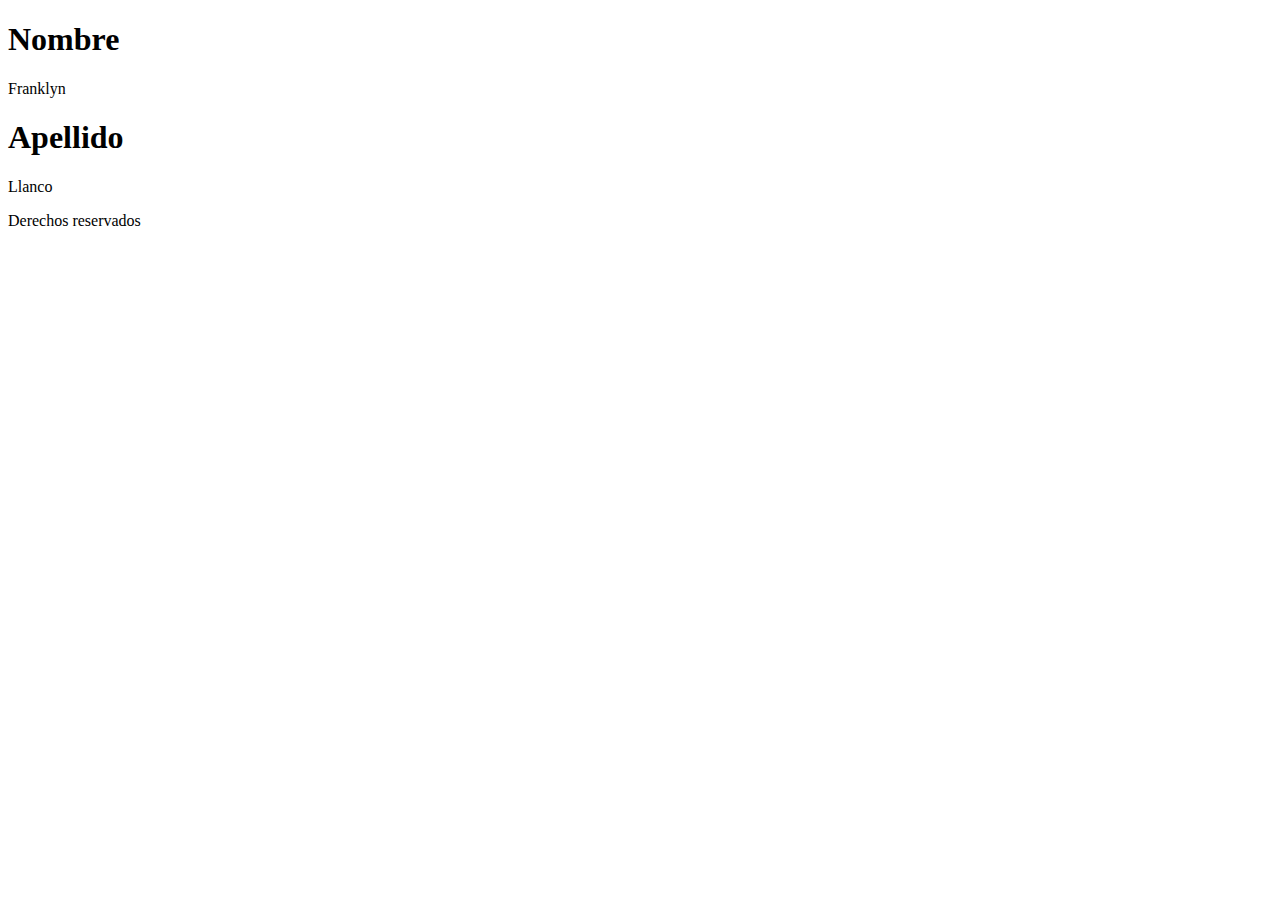
<file: Clase01/index.html>
<!DOCTYPE html>
<html lang="en">
  <head>
    <meta charset="UTF-8" />
    <meta name="viewport" content="width=device-width, initial-scale=1.0" />
    <title>Mis DATOS</title>
  </head>
  <body>
    <h1>Nombre</h1>
    <p>Franklyn</p>
    <h1>Apellido</h1>
    <p>Llanco</p>
    <p>Derechos reservados</p>
  </body>
</html>
</file>
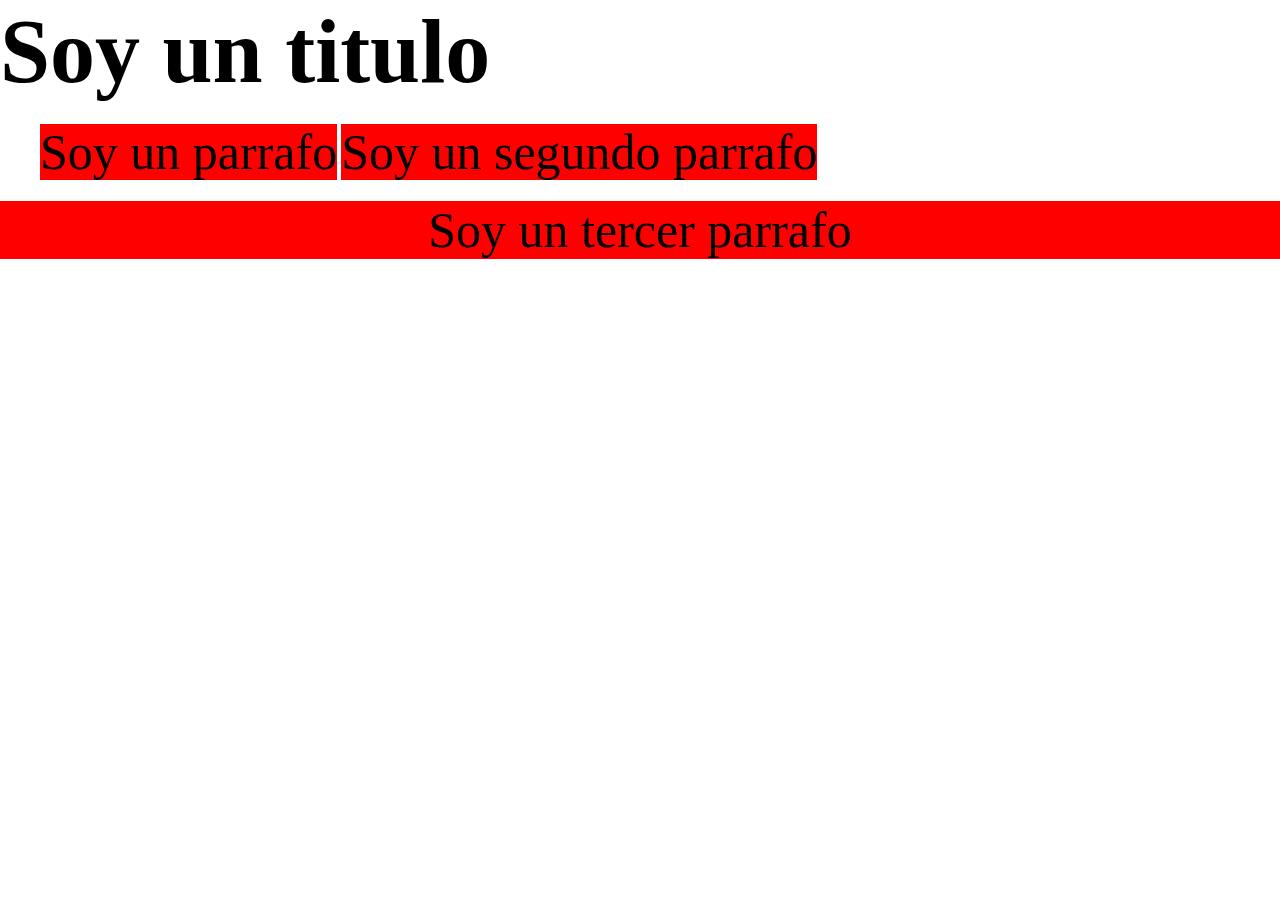
<file: Clase05/index.html>
<!DOCTYPE html>
<html lang="en">
  <head>
    <meta charset="UTF-8" />
    <meta name="viewport" content="width=device-width, initial-scale=1.0" />
    <link rel="stylesheet" href="../Clase04/styles/modelocaja.css" />
    <title>Clase05</title>
  </head>
  <body>
    <h1>Soy un titulo</h1>

    <div>
      <p>Soy un parrafo</p>
      <p>Soy un segundo parrafo</p>
    </div>
    <p>Soy un tercer parrafo</p>
  </body>
</html>
</file>
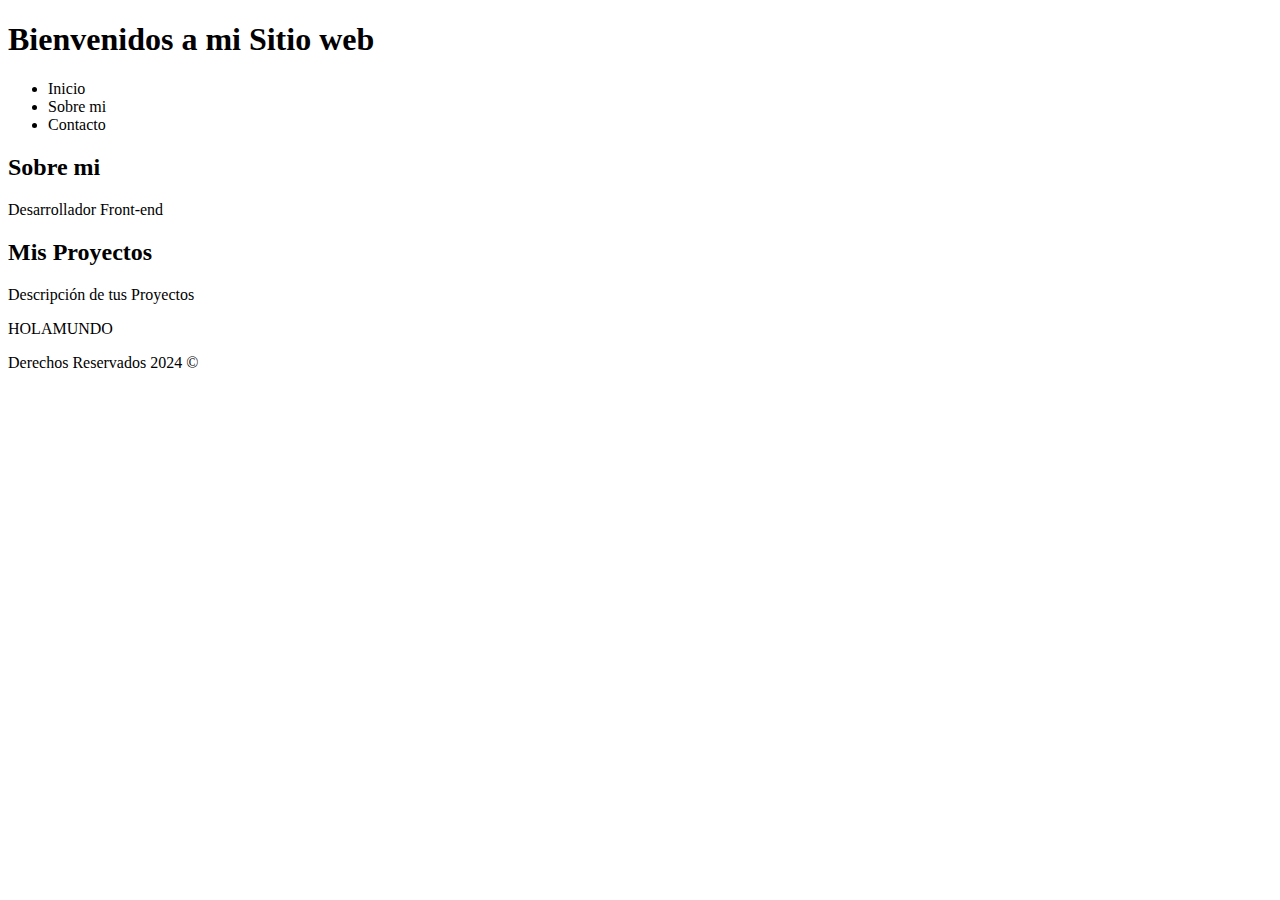
<file: Clase01/estructura.html>
<!DOCTYPE html>
<html lang="es">
  <head>
    <meta charset="UTF-8" />
    <meta name="viewport" content="width=device-width, initial-scale=1.0" />
    <title>Document</title>
  </head>
  <body>
    <header>
      <h1>Bienvenidos a mi Sitio web</h1>
    </header>
    <nav>
      <ul>
        <li>Inicio</li>
        <li>Sobre mi</li>
        <li>Contacto</li>
      </ul>
    </nav>

    <main>
      <section>
        <h2>Sobre mi</h2>
        <p>Desarrollador Front-end</p>
      </section>
      <section>
        <h2>Mis Proyectos</h2>
        <p>Descripción de tus Proyectos</p>
      </section>
    </main>
    <p>HOLAMUNDO</p>
    <footer>Derechos Reservados 2024 &copy;</footer>
  </body>
</html>
</file>
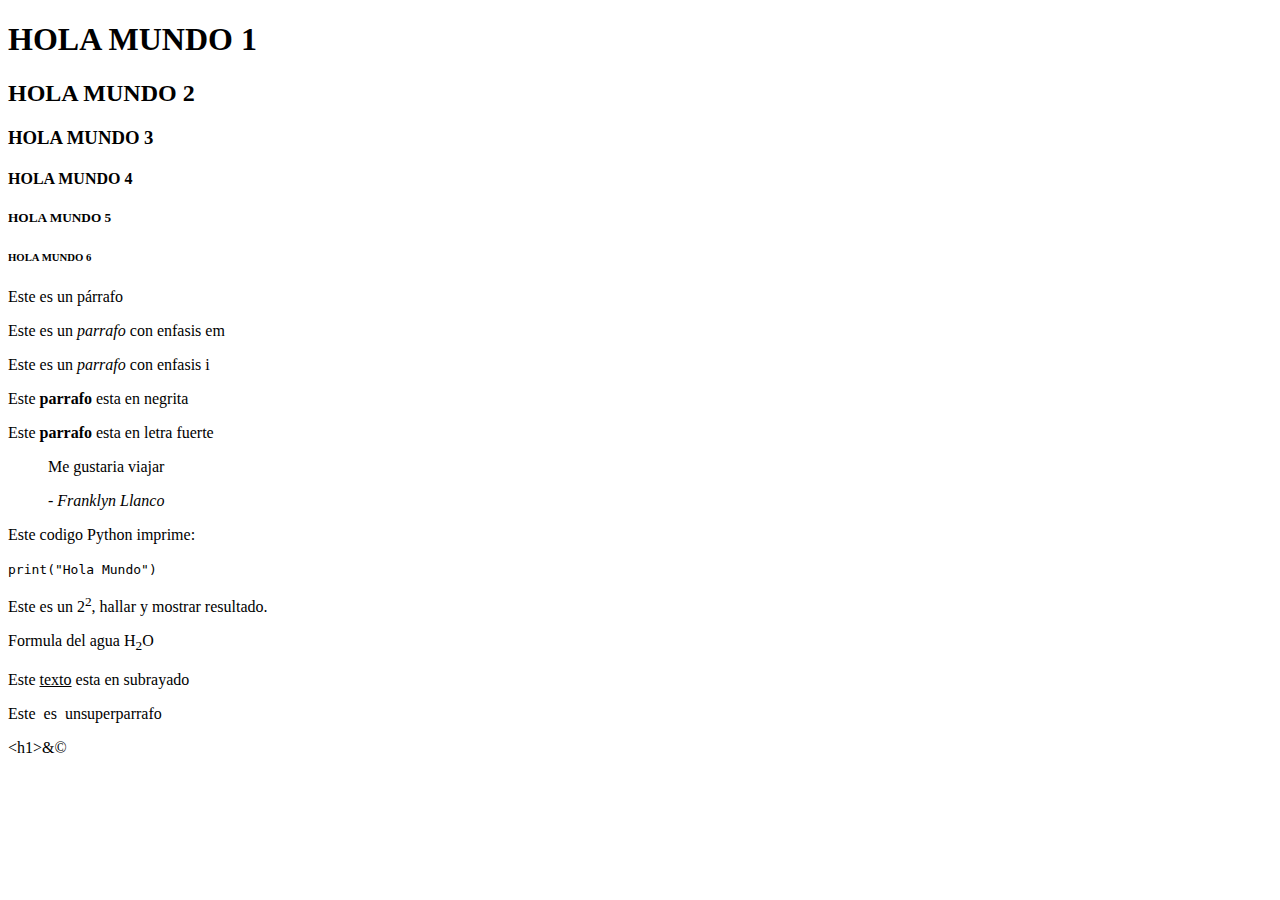
<file: Clase02/texto.html>
<!DOCTYPE html>
<html lang="es">
  <head>
    <meta />
    <title>Textos en html</title>
  </head>
  <body>
    <!--COMENTARIOS HTML-->
    <!--ENCABEZADOS EN HTML-->
    <h1>HOLA MUNDO 1</h1>
    <h2>HOLA MUNDO 2</h2>
    <h3>HOLA MUNDO 3</h3>
    <h4>HOLA MUNDO 4</h4>
    <h5>HOLA MUNDO 5</h5>
    <h6>HOLA MUNDO 6</h6>

    <!--ETIQUETA PARRAFO-->
    <p>Este es un párrafo</p>
    <!--ETIQUETAS DE ENFASIS-->
    <p>Este es un <em>parrafo</em> con enfasis em</p>
    <p>Este es un <i>parrafo</i> con enfasis i</p>
    <p>Este <b>parrafo</b> esta en negrita</p>
    <p>Este <strong>parrafo</strong> esta en letra fuerte</p>

    <!-- Etiquetas de cita-->
    <blockquote>
      <p>Me gustaria viajar</p>
      <cite>- Franklyn Llanco</cite>
    </blockquote>

    <!-- Etiquetas de codigo-->
    <p>Este codigo Python imprime:</p>
    <code>print("Hola Mundo")</code>

    <!--Etiquetas de super indice y sub indice-->
    <p>Este es un 2<sup>2</sup>, hallar y mostrar resultado.</p>
    <p>Formula del agua H<sub>2</sub>O</p>
    <p>Este <u>texto</u> esta en subrayado</p>
    <!--Entidad de caracteres-->
    <p>Este&ensp;es&ensp;unsuperparrafo</p>
    <p>&lt;h1&gt;&amp;&copy;</p>
  </body>
</html>
</file>
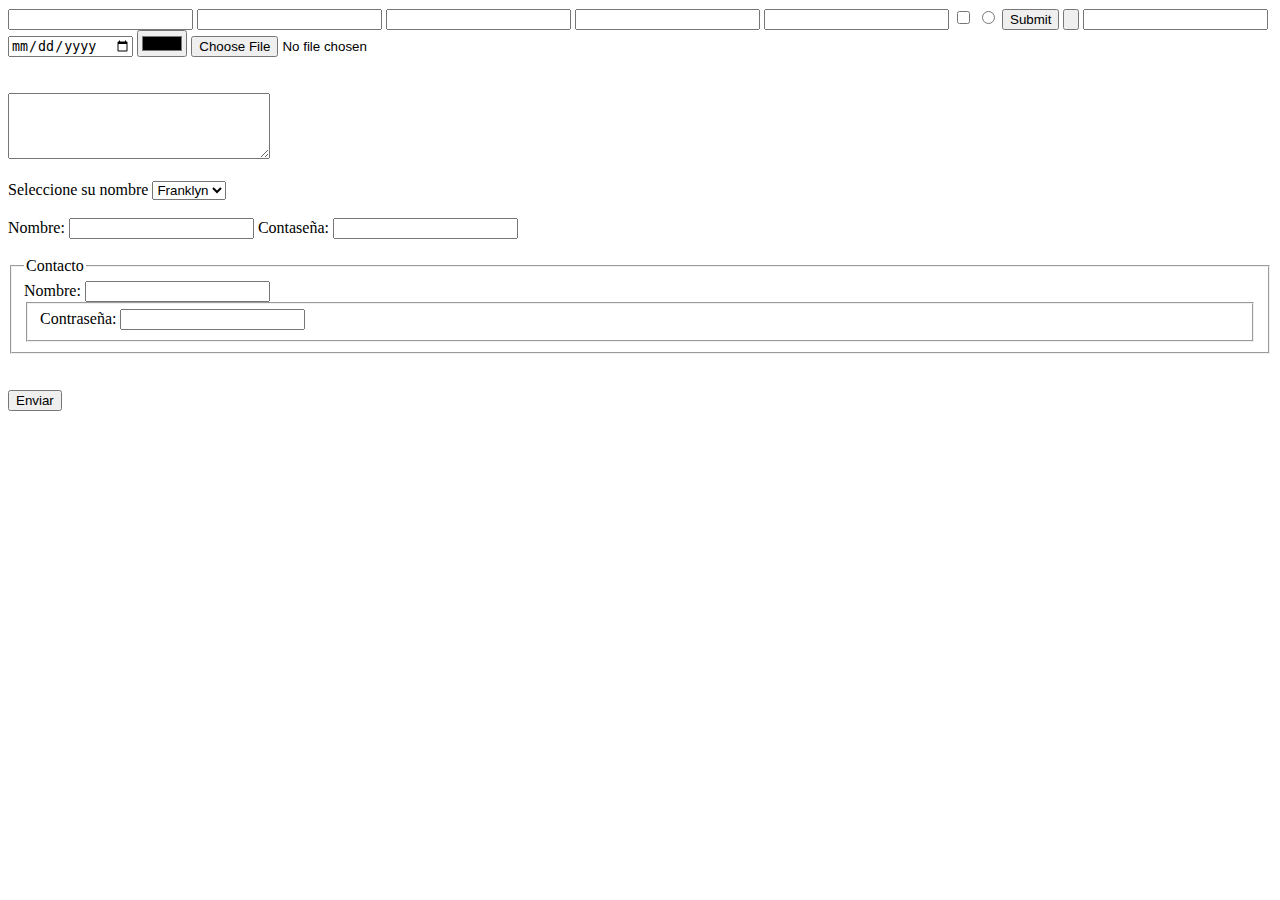
<file: Clase03/formularios.html>
<!DOCTYPE html>
<html lang="en">
  <head>
    <meta charset="UTF-8" />
    <meta name="viewport" content="width=device-width, initial-scale=1.0" />
    <title>Formularios</title>
  </head>
  <body>
    <!--Etiqueta FORM e INPUT-->
    <form action="" method="">
      <input type="text" name="nombre" required />
      <input type="search" />
      <input type="phone" />
      <input type="number" />
      <input type="password" />
      <input type="checkbox" />
      <input type="radio" />
      <input type="submit" />
      <input type="button" />
      <input type="email" />
      <input type="date" />
      <input type="color" />
      <input type="file" accept=".jpg, .png" />
    </form>
    <br />
    <br />
    <textarea name="comentario" id="comentario" rows="4" cols="30"></textarea>
    <br />
    <br />
    <!--Etoquita SELECT-->
    <span>Seleccione su nombre</span>
    <select name="nombres" id="nombre">
      <option value="fran">Franklyn</option>
      <option value="den">Denis</option>
      <option value="leo">Leo</option>
    </select>
    <br />
    <br />
    <!--Etiqueta LABEL-->
    <label for="nombre" id="nombre" name="nombre">Nombre: </label>
    <input type="text" />
    <label for="nombre" id="nombre" name="nombre">Contaseña: </label>
    <input type="password" />
    <br />
    <br />
    <!--Etiqueta FIELDSET-->
    <fieldset>
      <legend>Contacto</legend>
      <label for="nombre">Nombre: </label>
      <input type="text" />
      <fieldset>
        <label for="contra">Contraseña:</label>
        <input type="password" />
      </fieldset>
    </fieldset>
    <br />
    <br />
    <!--Etiqueta BUTTON-->
    <button type="submit">Enviar</button>
    <br />
    <br />
  </body>
</html>
</file>
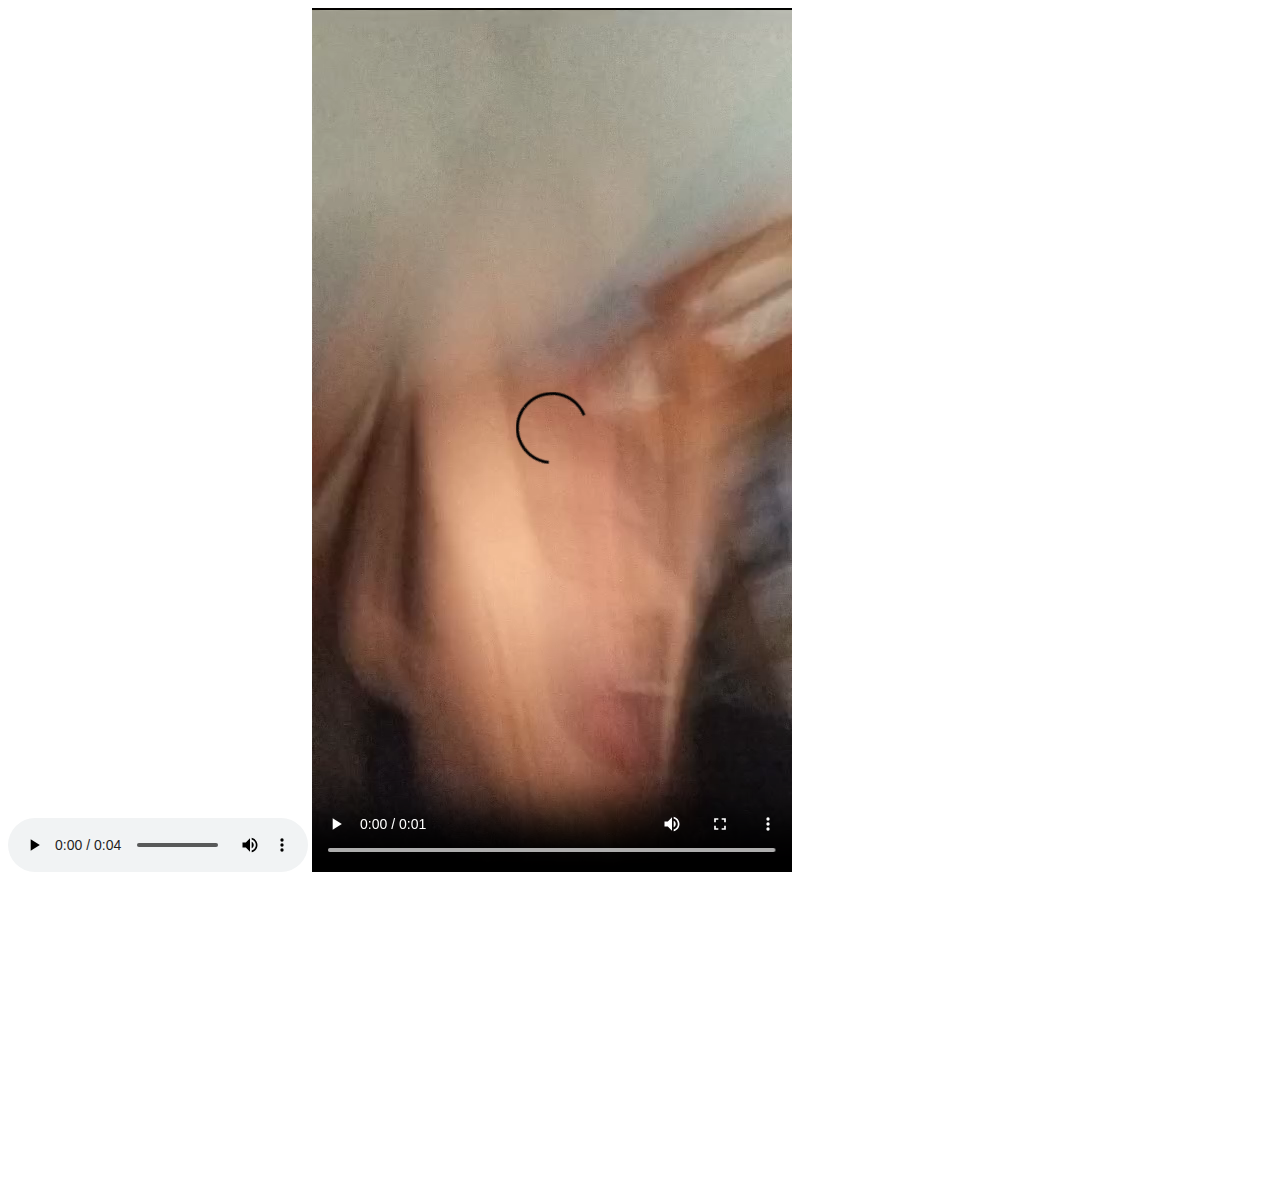
<file: Clase03/multimedia.html>
<!DOCTYPE html>
<html lang="es">
  <head>
    <meta charset="UTF-8" />
    <meta name="viewport" content="width=device-width, initial-scale=1.0" />
    <title>Multimedia</title>
  </head>
  <body>
    <audio controls src="multimedia/Grabación-_119_.mp3"></audio>
    <!-- IFRAME -->
    <video
      controls
      src="multimedia/Video de WhatsApp 2024-10-15 a las 15.11.46_1773b49e.mp4"
      loop
    ></video>
    <iframe
      width="560"
      height="315"
      src="https://www.youtube.com/embed/GEdWz-M-LoU?si=4JSBCIjohMbYEFig"
      title="YouTube video player"
      frameborder="0"
      allow="accelerometer; autoplay; clipboard-write; encrypted-media; gyroscope; picture-in-picture; web-share"
      referrerpolicy="strict-origin-when-cross-origin"
      allowfullscreen
    ></iframe>
  </body>
</html>
</file>
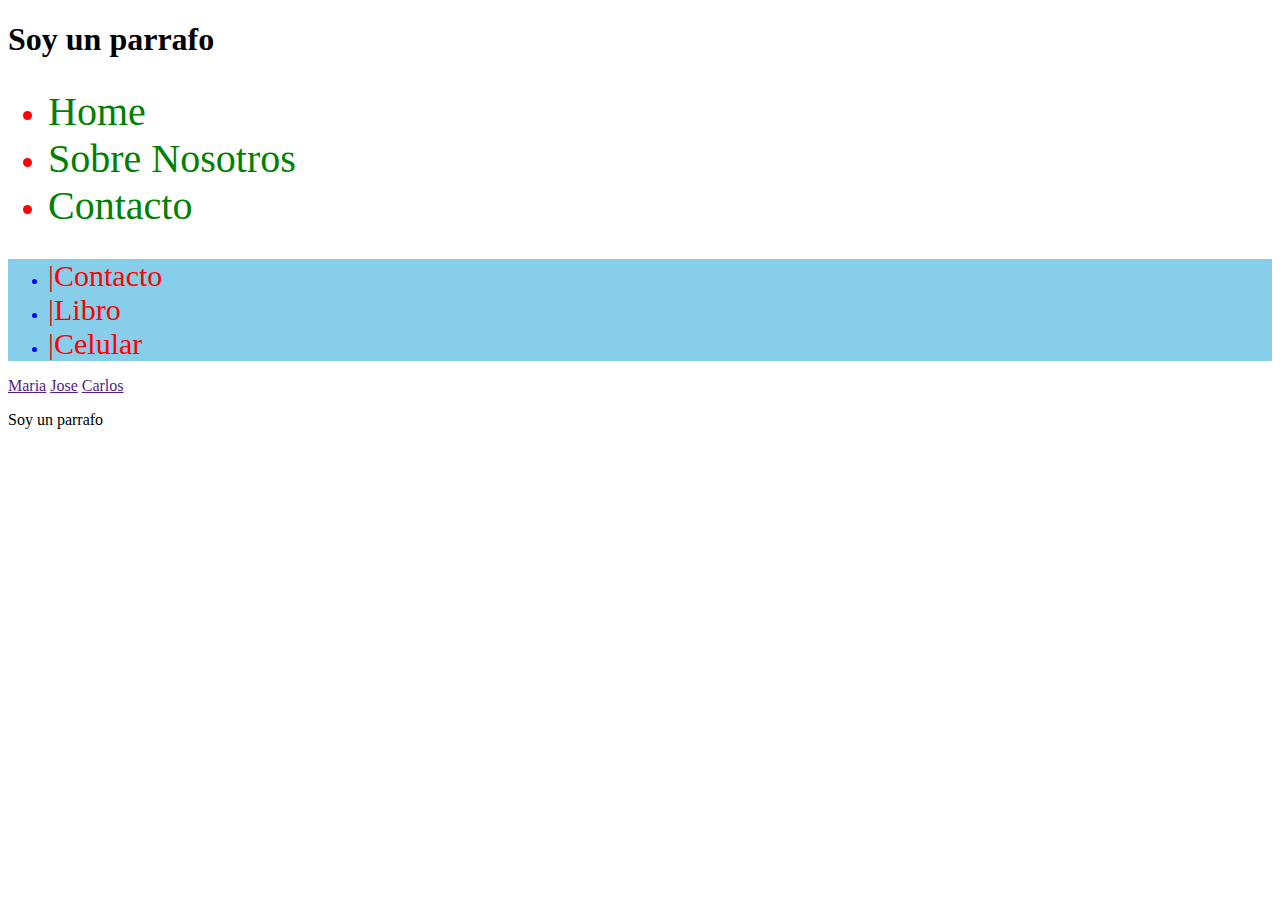
<file: Clase04/estilos.html>
<!DOCTYPE html>
<html lang="es">
  <head>
    <meta charset="UTF-8" />
    <meta name="viewport" content="width=device-width, initial-scale=1.0" />
    <!--<link rel="stylesheet" href="./styles/estilos.css" />-->
    <!--<link rel="stylesheet" href="./styles/selec_elementos.css" />-->
    <!--<link rel="stylesheet" href="./styles/declaraciones.css" />-->
    <link rel="stylesheet" href="./styles/anatomia.css" />
    <link rel="preconnect" href="https://fonts.googleapis.com" />
    <link rel="preconnect" href="https://fonts.gstatic.com" crossorigin />
    <link
      href="https://fonts.googleapis.com/css2?family=Roboto:ital,wght@0,100;0,300;0,400;0,500;0,700;0,900;1,100;1,300;1,400;1,500;1,700;1,900&family=Rubik+Wet+Paint&display=swap"
      rel="stylesheet"
    />
    <title>Estilos CSS3</title>
  </head>
  <body>
    <h1>Soy un parrafo</h1>
    <!--<main>
      <h1>Titulo del Main</h1>
    </main>
    <section>
      <h1>Titulo del Section</h1>
    </section>-->
    <!--<p>Soy un titulo</p>
    <main>
      <p>Soy un segundo Parrafo</p>
    </main>

    <div>
      <p>Soy un tercer Parrafo</p>
      <p>Holamundo</p>
    </div>
    <br />
    <br />
    <br />
    <br />-->

    <nav class="navegation">
      <ul class="list-navegation">
        <li><a href="">Home</a></li>
        <li><a href="">Sobre Nosotros</a></li>
        <li><a href="">Contacto</a></li>
      </ul>
    </nav>

    <nav class="footer">
      <ul class="list-footer">
        <li><a class="list-nav-footer" href="">Contacto</a></li>
        <li><a class="list-nav-footer" href="">Libro</a></li>
        <li><a class="list-nav-footer" href="">Celular</a></li>
      </ul>
    </nav>
    <nav>
      <a href="">Maria</a>
      <a href="">Jose</a>
      <a href="">Carlos</a>
    </nav>

    <p>Soy un parrafo</p>
  </body>
</html>
</file>
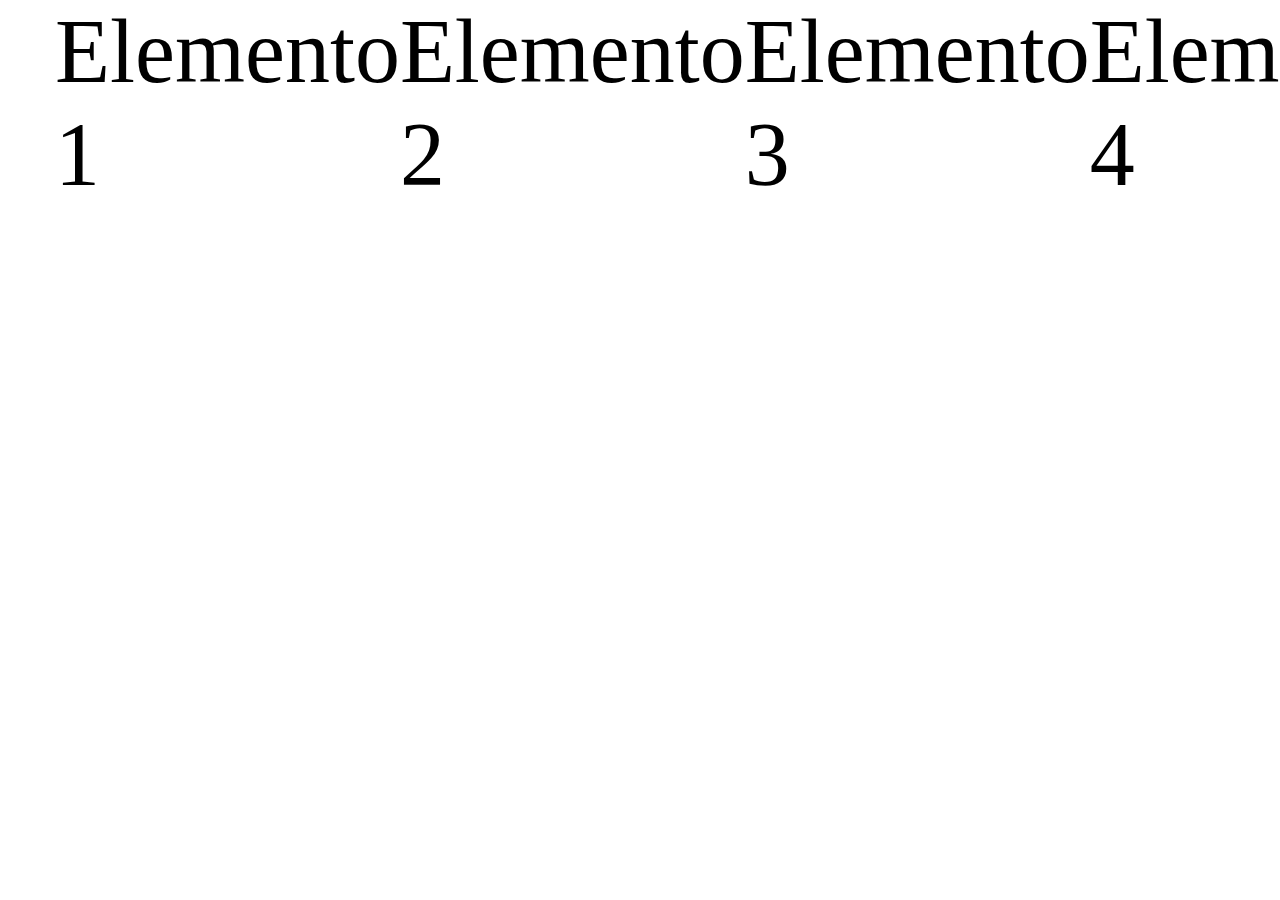
<file: Clase05/index2.html>
<!DOCTYPE html>
<html lang="en">
  <head>
    <meta charset="UTF-8" />
    <meta name="viewport" content="width=device-width, initial-scale=1.0" />
    <link rel="stylesheet" href="../Clase04/styles/flexbox.css" />
    <title>Document</title>
  </head>
  <body>
    <div class="container">
      <div>Elemento 1</div>
      <div>Elemento 2</div>
      <div>Elemento 3</div>
      <div>Elemento 4</div>
    </div>
  </body>
</html>
</file>
<file: Clase04/styles/modelocaja.css>
html {
  box-sizing: border-box;
}
*,
*:before,
*:after {
  box-sizing: inherit;
}

* {
  margin: 0%;
  padding: 0%;
}
div {
  padding: 20px;
  margin: 0 0 0 20px;
}
div p {
  display: inline;
}

p {
  font-size: 50px;
  background-color: red;
  /*background: red;
  width: 500px;*/
  padding: 0px;

  text-align: center;
}

h1 {
  font-size: 90px;
}
</file>
<file: Clase04/styles/estilos.css>
p {
  color: red;
  font-size: 50px;
  font-family: Arial, Helvetica, sans-serif;
  background: green;
  text-align: center;
  padding: 10px 30px 10px 30px;
  margin: 100px;
  border: 20px;
}
</file>
<file: Clase04/styles/selec_elementos.css>
main h1 {
  color: brown;
}

section h1 {
  color: blue;
}
</file>
<file: Clase04/styles/declaraciones.css>
.rubik-wet-paint-regular {
  font-family: "Rubik Wet Paint", system-ui;
  font-weight: 400;
  font-style: normal;
}

p {
  font-size: 50px;
  font-weight: normal;
  color: #33617b;
  font-family: "Rubik Wet Paint", system-ui;
  letter-spacing: 0px;
  font-style: normal;
  background: greenyellow;
}

main p {
  background: blue;
  margin: 0px 40px;
  text-align: center;
  font-family: Arial, Helvetica, sans-serif;
  color: white;
  padding: 20px;
  border: 300px;
}

body {
  background: grey;
}

div p {
  text-shadow: 10px 12px 14px rgba(209, 55, 55, 0.6);
  font-family: Arial, Helvetica, sans-serif;
  border: 2px solid white;
  background: none;
  color: white;
  border-radius: 25px;
  text-align: center;
  width: 500px;
  height: 60px;
  justify-content: center;
  align-items: center;
  margin: 0px, 100px;
}
</file>
<file: Clase04/styles/anatomia.css>
.list-navegation a {
  color: green;
  font-size: 40px;
  text-align: center;
  text-decoration: none;
  list-style: none;
}

nav .list-navegation {
  font-size: 30px;
  color: red;
}

.footer {
  background: skyblue;
}

.list-footer a {
  color: red;
  text-decoration: none;
  font-size: 30px;
}

.list-footer {
  color: blue;
}

.list-footer a:active {
  color: green;
}

.list-footer a::before {
  content: "|";
}
</file>
<file: Clase04/styles/flexbox.css>
* {
  box-sizing: border-box;
  padding: 0;
  margin: 0;
}

div {
  font-size: 90px;
}

.container {
  display: flex;
  flex-direction: row;
  padding-inline: 55px;
  justify-content: space-between;
}
</file>
